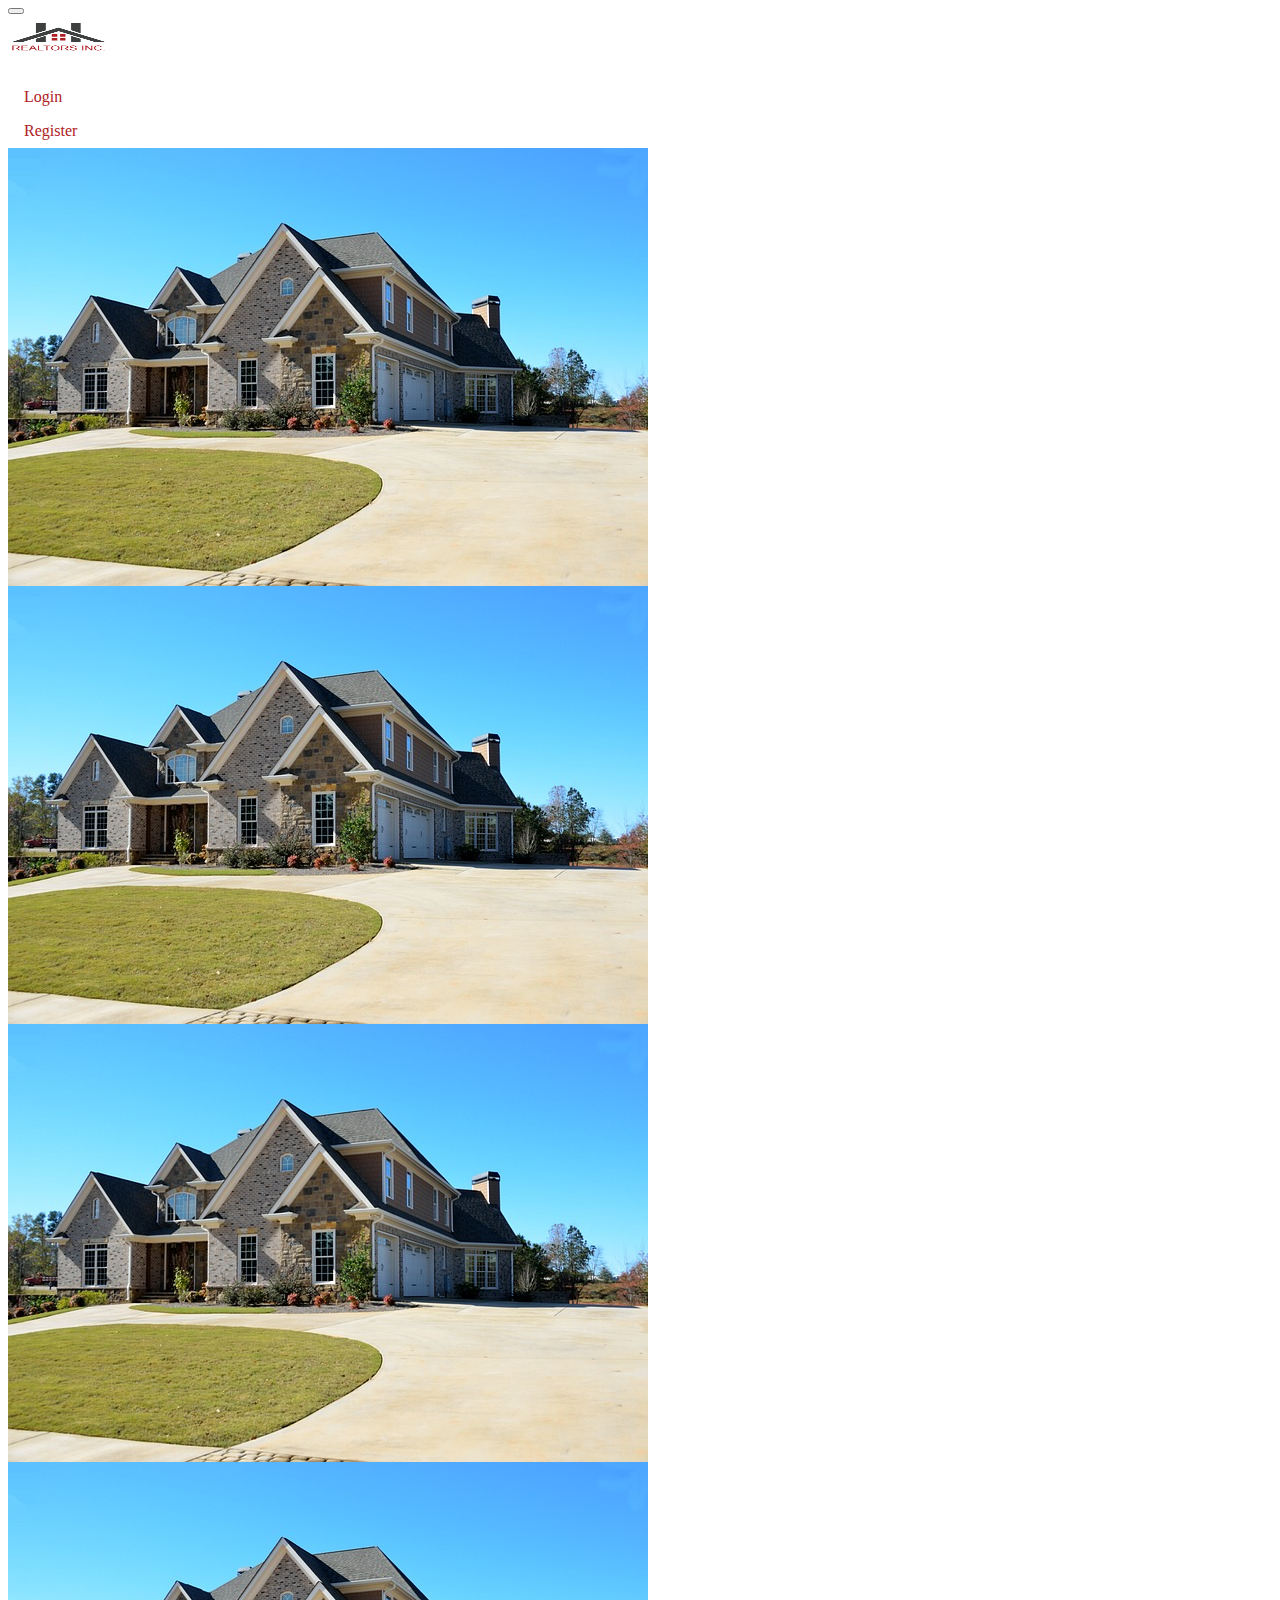
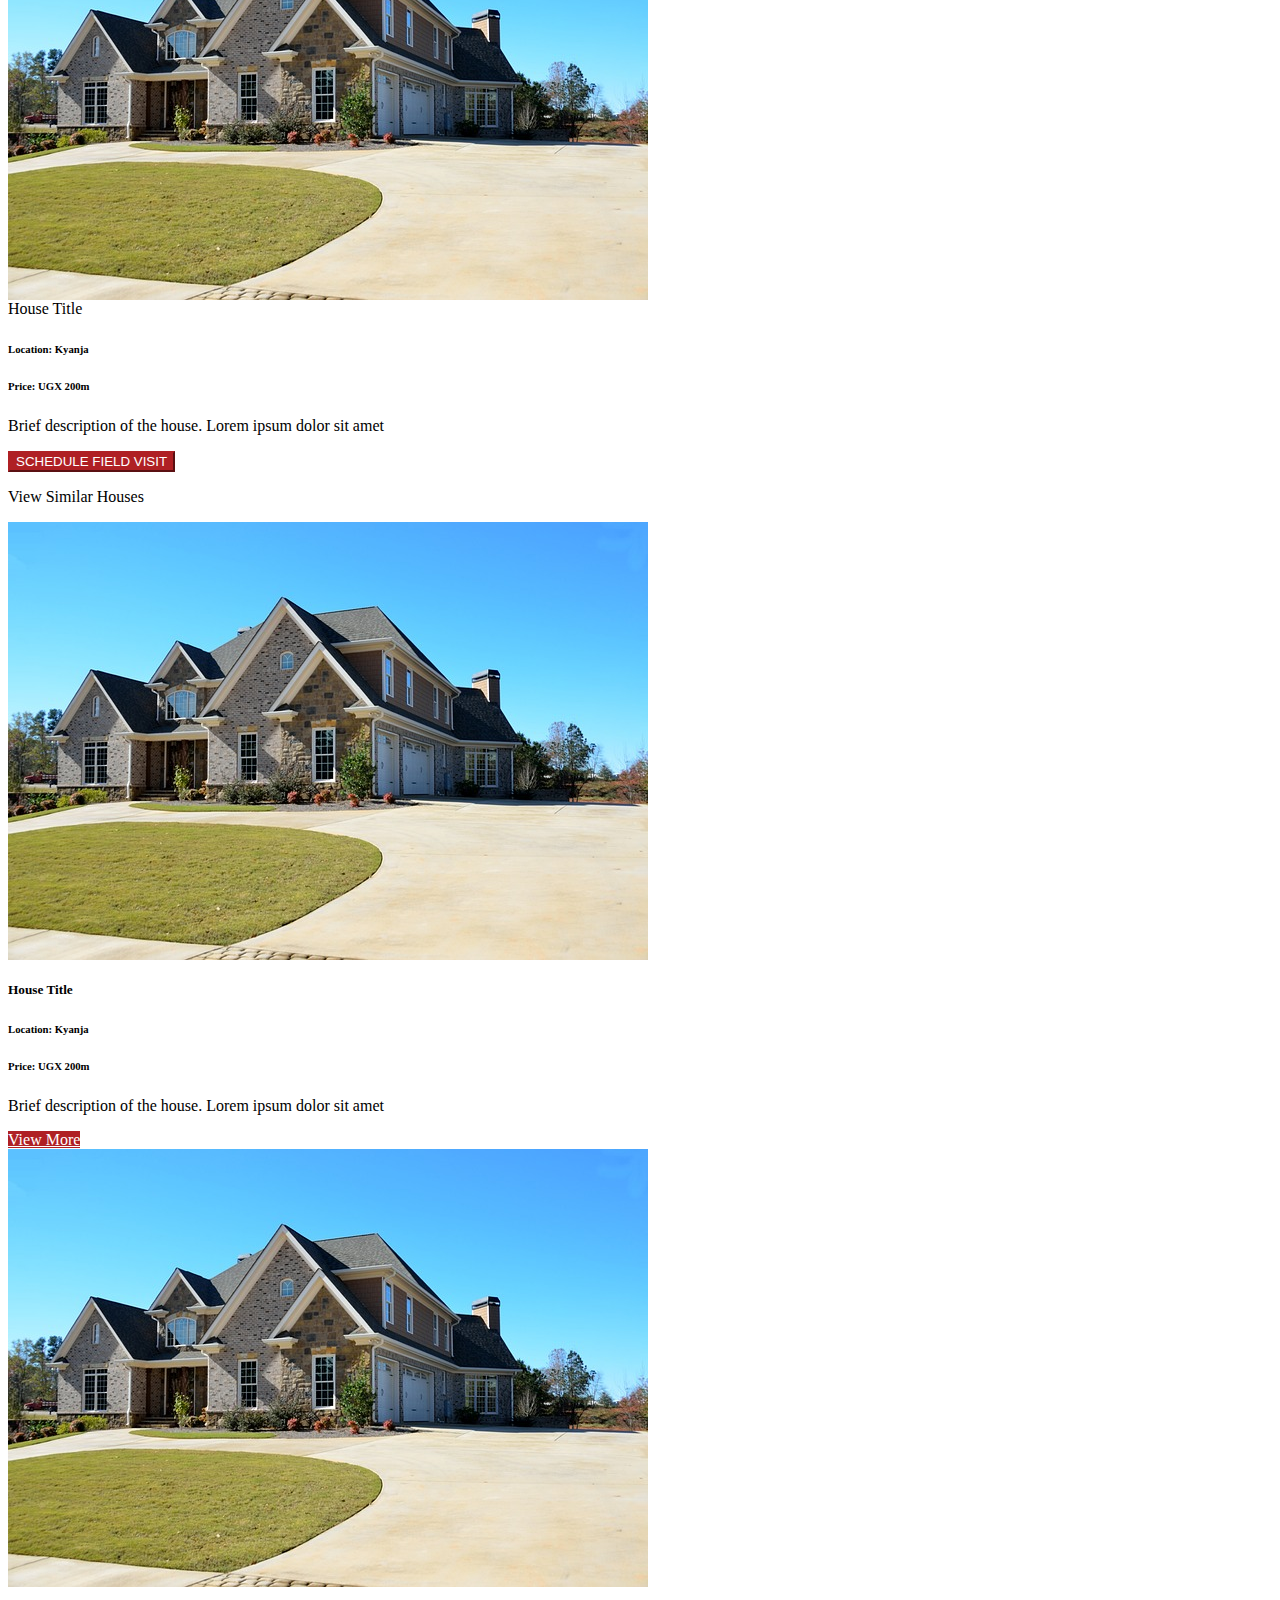
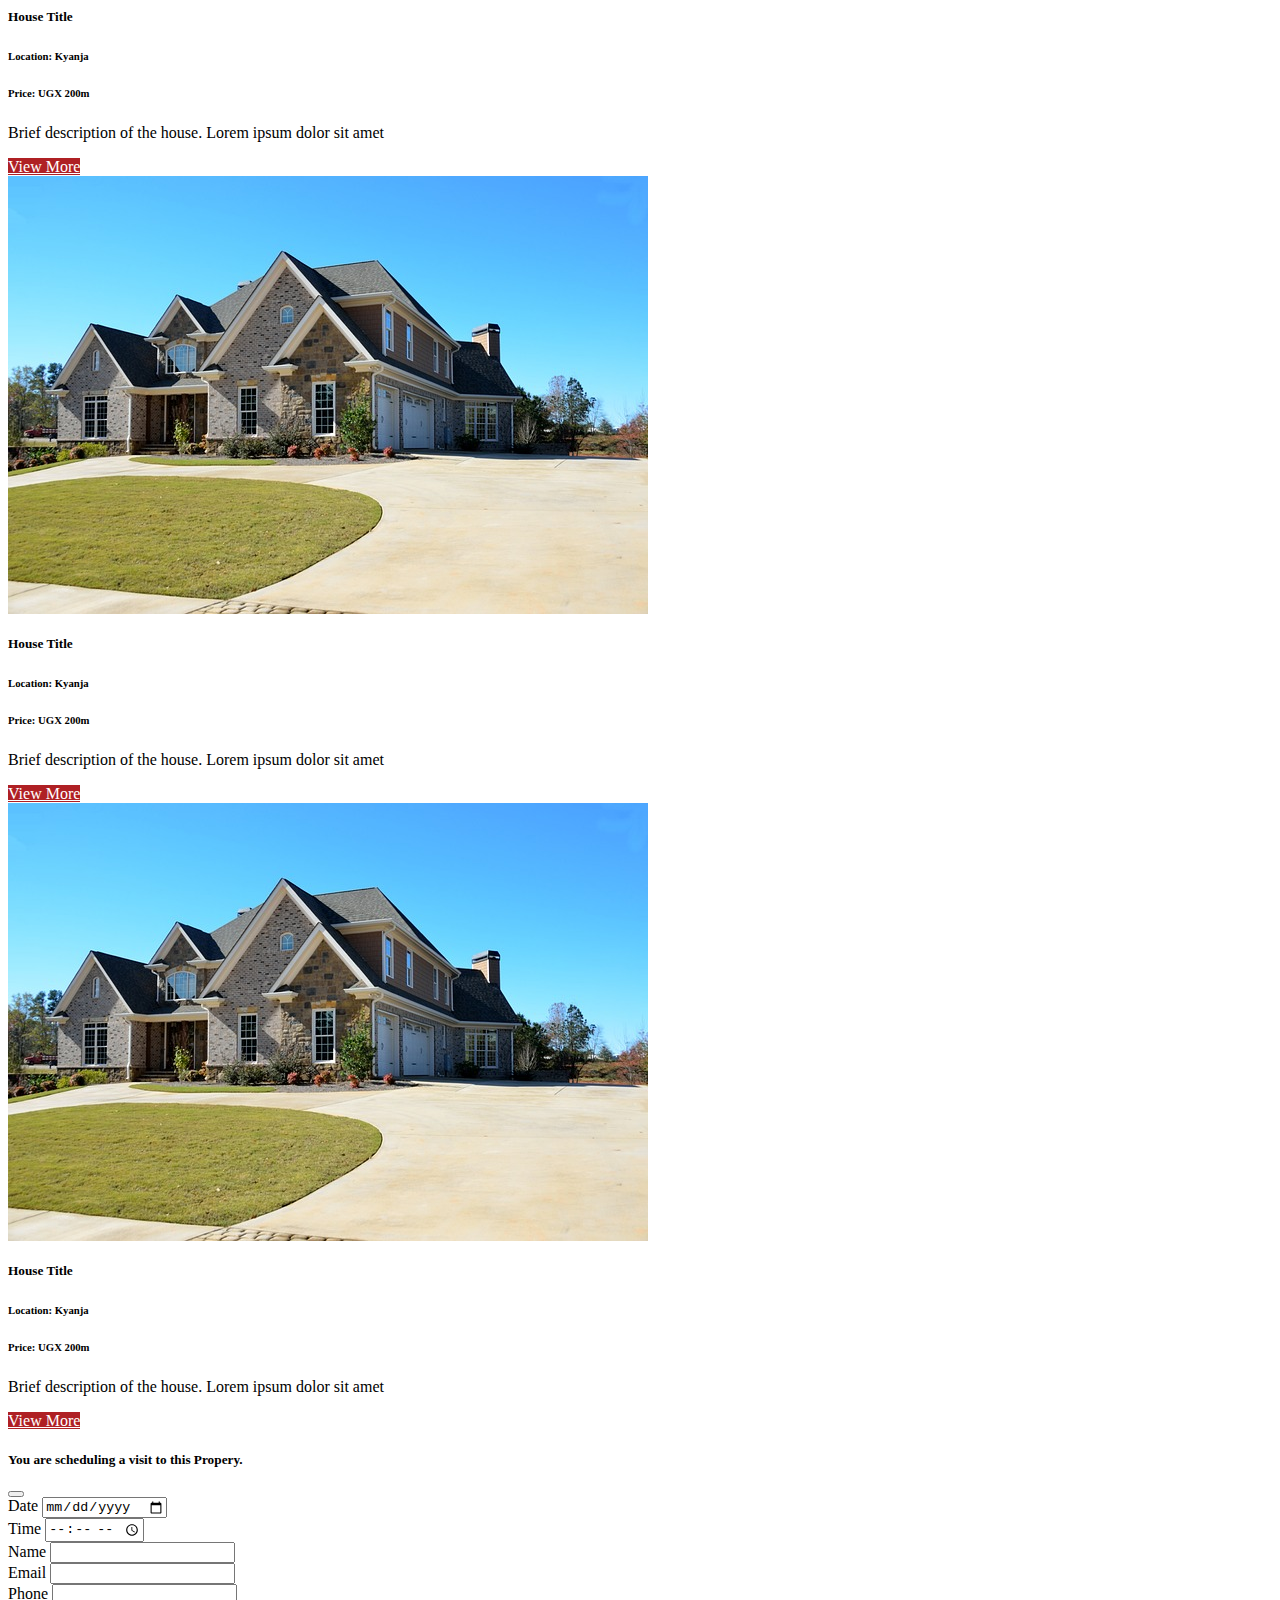
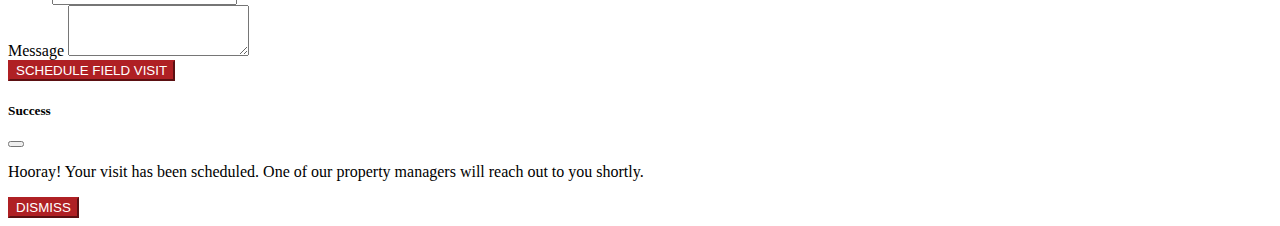
<file: house-profile.html>
<html lang="en">
  <head>
    <meta charset="UTF-8" />
    <meta http-equiv="X-UA-Compatible" content="IE=edge" />
    <meta name="viewport" content="width=device-width, initial-scale=1.0" />

    <!-- CSS LINKS -->
    <link rel="stylesheet" href="./css/style.css" />

    <!-- BOOTSTRAP CSS LINKS -->
    <link
      href="https://cdn.jsdelivr.net/npm/bootstrap@5.0.2/dist/css/bootstrap.min.css"
      rel="stylesheet"
      integrity="sha384-EVSTQN3/azprG1Anm3QDgpJLIm9Nao0Yz1ztcQTwFspd3yD65VohhpuuCOmLASjC"
      crossorigin="anonymous"
    />

    <!-- BOOTSTRAP JS LINKS -->
    <script
      src="https://cdn.jsdelivr.net/npm/bootstrap@5.0.2/dist/js/bootstrap.bundle.min.js"
      integrity="sha384-MrcW6ZMFYlzcLA8Nl+NtUVF0sA7MsXsP1UyJoMp4YLEuNSfAP+JcXn/tWtIaxVXM"
      crossorigin="anonymous"
    ></script>
    <title>Equitable Property Group</title>
  </head>
  <body>
    <div class="position-relative">
      <nav class="navbar navbar-expand-lg navbar-light bg-light">
        <div class="container">
          <button
            class="navbar-toggler"
            type="button"
            data-bs-toggle="collapse"
            data-bs-target="#navbarTogglerDemo01"
            aria-controls="navbarTogglerDemo01"
            aria-expanded="false"
            aria-label="Toggle navigation"
          >
            <span class="navbar-toggler-icon"></span>
          </button>
          <div class="collapse navbar-collapse" id="navbarTogglerDemo01">
            <a class="navbar-brand" href="index.html">
              <img src="./images/logo.png" height="50" width="100" alt="" />
            </a>
            <ul class="navbar-nav me-auto mb-2 mb-lg-0">
              <!-- <li class="nav-item">
                    <a class="nav-link active" aria-current="page" href="#">Home</a>
                  </li>
                  <li class="nav-item">
                    <a class="nav-link" href="#">Link</a>
                  </li>
                  <li class="nav-item">
                    <a
                      class="nav-link disabled"
                      href="#"
                      tabindex="-1"
                      aria-disabled="true"
                      >Disabled</a
                    >
                  </li> -->
            </ul>
            <span class="d-flex">
              <a class="nav-link" href="login.html">Login</a>
              <a class="nav-link" href="register.html">Register</a>
            </span>
          </div>
        </div>
      </nav>
      <div class="position-relative">
        <div class="container">
          <div class="d-flex">
            <span class="col-sm-7 p-3">
              <img
                src="./images/house.jpg"
                class="card-img-top p-2"
                alt="..."
              />
              <div class="d-flex">
                <img src="./images/house.jpg" alt="" class="col-sm-4 p-1" />
                <img src="./images/house.jpg" alt="" class="col-sm-4 p-1" />
                <img src="./images/house.jpg" alt="" class="col-sm-4 p-1" />
              </div>
            </span>
            <span class="col-sm-5 p-3">
              <div class="display-6">House Title</div>
              <h6>Location: Kyanja</h6>
              <h6>Price: UGX 200m</h6>
              <p class="card-text">
                Brief description of the house. Lorem ipsum dolor sit amet
              </p>
              <div class="col-12">
                <button
                  type="submit"
                  class="btn btn-primary w-100"
                  data-bs-toggle="modal"
                  data-bs-target="#scheduleVisitModal"
                >
                  SCHEDULE FIELD VISIT
                </button>
              </div>
            </span>
          </div>

          <!-- Similar Houses -->
          <div class="pt-5">
            <p class="display-6 pt-5">View Similar Houses</p>
          </div>
          <div class="d-flex flex-wrap pb-5">
            <div class="w-25 p-1">
              <div class="card" style="">
                <img src="./images/house.jpg" class="card-img-top" alt="..." />
                <div class="card-body">
                  <h5 class="card-title">House Title</h5>
                  <h6>Location: Kyanja</h6>
                  <h6>Price: UGX 200m</h6>
                  <p class="card-text">
                    Brief description of the house. Lorem ipsum dolor sit amet
                  </p>
                  <a href="./house-profile.html" class="btn btn-primary w-100"
                    >View More</a
                  >
                </div>
              </div>
            </div>
            <div class="w-25 p-1">
              <div class="card" style="">
                <img src="./images/house.jpg" class="card-img-top" alt="..." />
                <div class="card-body">
                  <h5 class="card-title">House Title</h5>
                  <h6>Location: Kyanja</h6>
                  <h6>Price: UGX 200m</h6>
                  <p class="card-text">
                    Brief description of the house. Lorem ipsum dolor sit amet
                  </p>
                  <a href="./house-profile.html" class="btn btn-primary w-100"
                    >View More</a
                  >
                </div>
              </div>
            </div>
            <div class="w-25 p-1">
              <div class="card" style="">
                <img src="./images/house.jpg" class="card-img-top" alt="..." />
                <div class="card-body">
                  <h5 class="card-title">House Title</h5>
                  <h6>Location: Kyanja</h6>
                  <h6>Price: UGX 200m</h6>
                  <p class="card-text">
                    Brief description of the house. Lorem ipsum dolor sit amet
                  </p>
                  <a href="./house-profile.html" class="btn btn-primary w-100"
                    >View More</a
                  >
                </div>
              </div>
            </div>
            <div class="w-25 p-1">
              <div class="card" style="">
                <img src="./images/house.jpg" class="card-img-top" alt="..." />
                <div class="card-body">
                  <h5 class="card-title">House Title</h5>
                  <h6>Location: Kyanja</h6>
                  <h6>Price: UGX 200m</h6>
                  <p class="card-text">
                    Brief description of the house. Lorem ipsum dolor sit amet
                  </p>
                  <a href="./house-profile.html" class="btn btn-primary w-100"
                    >View More</a
                  >
                </div>
              </div>
            </div>
          </div>
        </div>
      </div>
    </div>

    <!-- Schedule Visit Modal -->
    <div
      class="modal fade"
      id="scheduleVisitModal"
      tabindex="-1"
      aria-labelledby="scheduleVisitModalLabel"
      aria-hidden="true"
    >
      <div class="modal-dialog">
        <div class="modal-content">
          <div class="modal-header">
            <h5 class="modal-title">
              You are scheduling a visit to this Propery.
            </h5>
            <button
              type="button"
              class="btn-close"
              data-bs-dismiss="modal"
              aria-label="Close"
            ></button>
          </div>
          <div class="modal-body p-4">
            <div class="col-12">
              <label for="date" class="form-label">Date</label>
              <input type="date" class="form-control" id="date" />
            </div>
            <div class="col-12">
              <label for="time" class="form-label">Time</label>
              <input type="time" class="form-control" id="time" />
            </div>
            <div class="col-12">
              <label for="name" class="form-label">Name</label>
              <input type="text" class="form-control" id="name" />
            </div>
            <div class="col-12">
              <label for="email" class="form-label">Email</label>
              <input type="email" class="form-control" id="email" />
            </div>
            <div class="col-12">
              <label for="phone" class="form-label">Phone</label>
              <input type="text" class="form-control" id="phone" />
            </div>
            <div class="col-12">
              <label for="message" class="form-label">Message</label>
              <textarea class="form-control" id="message" rows="3"></textarea>
            </div>

            <div class="col-12 pt-2">
              <button
                type="submit"
                class="btn btn-primary w-100"
                data-bs-toggle="modal"
                data-bs-target="#scheduleVisitSuccessModal"
                data-bs-dismiss="modal"
              >
                SCHEDULE FIELD VISIT
              </button>
            </div>
          </div>
        </div>
      </div>
    </div>

    <!-- Success Schedule Visit Modal -->
    <div
      class="modal fade"
      id="scheduleVisitSuccessModal"
      tabindex="-1"
      aria-labelledby="scheduleVisitModalLabel"
      aria-hidden="true"
    >
      <div class="modal-dialog">
        <div class="modal-content">
          <div class="modal-header">
            <h5 class="modal-title">Success</h5>
            <button
              type="button"
              class="btn-close"
              data-bs-dismiss="modal"
              aria-label="Close"
            ></button>
          </div>
          <div class="modal-body p-4">
            <p class="display-6 text-center text-success">
              Hooray! Your visit has been scheduled. One of our property
              managers will reach out to you shortly.
            </p>

            <div class="col-12 pt-2">
              <button
                type="submit"
                class="btn btn-primary w-100"
                data-bs-toggle="modal"
                data-bs-target="#scheduleVisitSuccessModal"
                data-bs-dismiss="modal"
              >
                DISMISS
              </button>
            </div>
          </div>
        </div>
      </div>
    </div>
  </body>
</html>
</file>
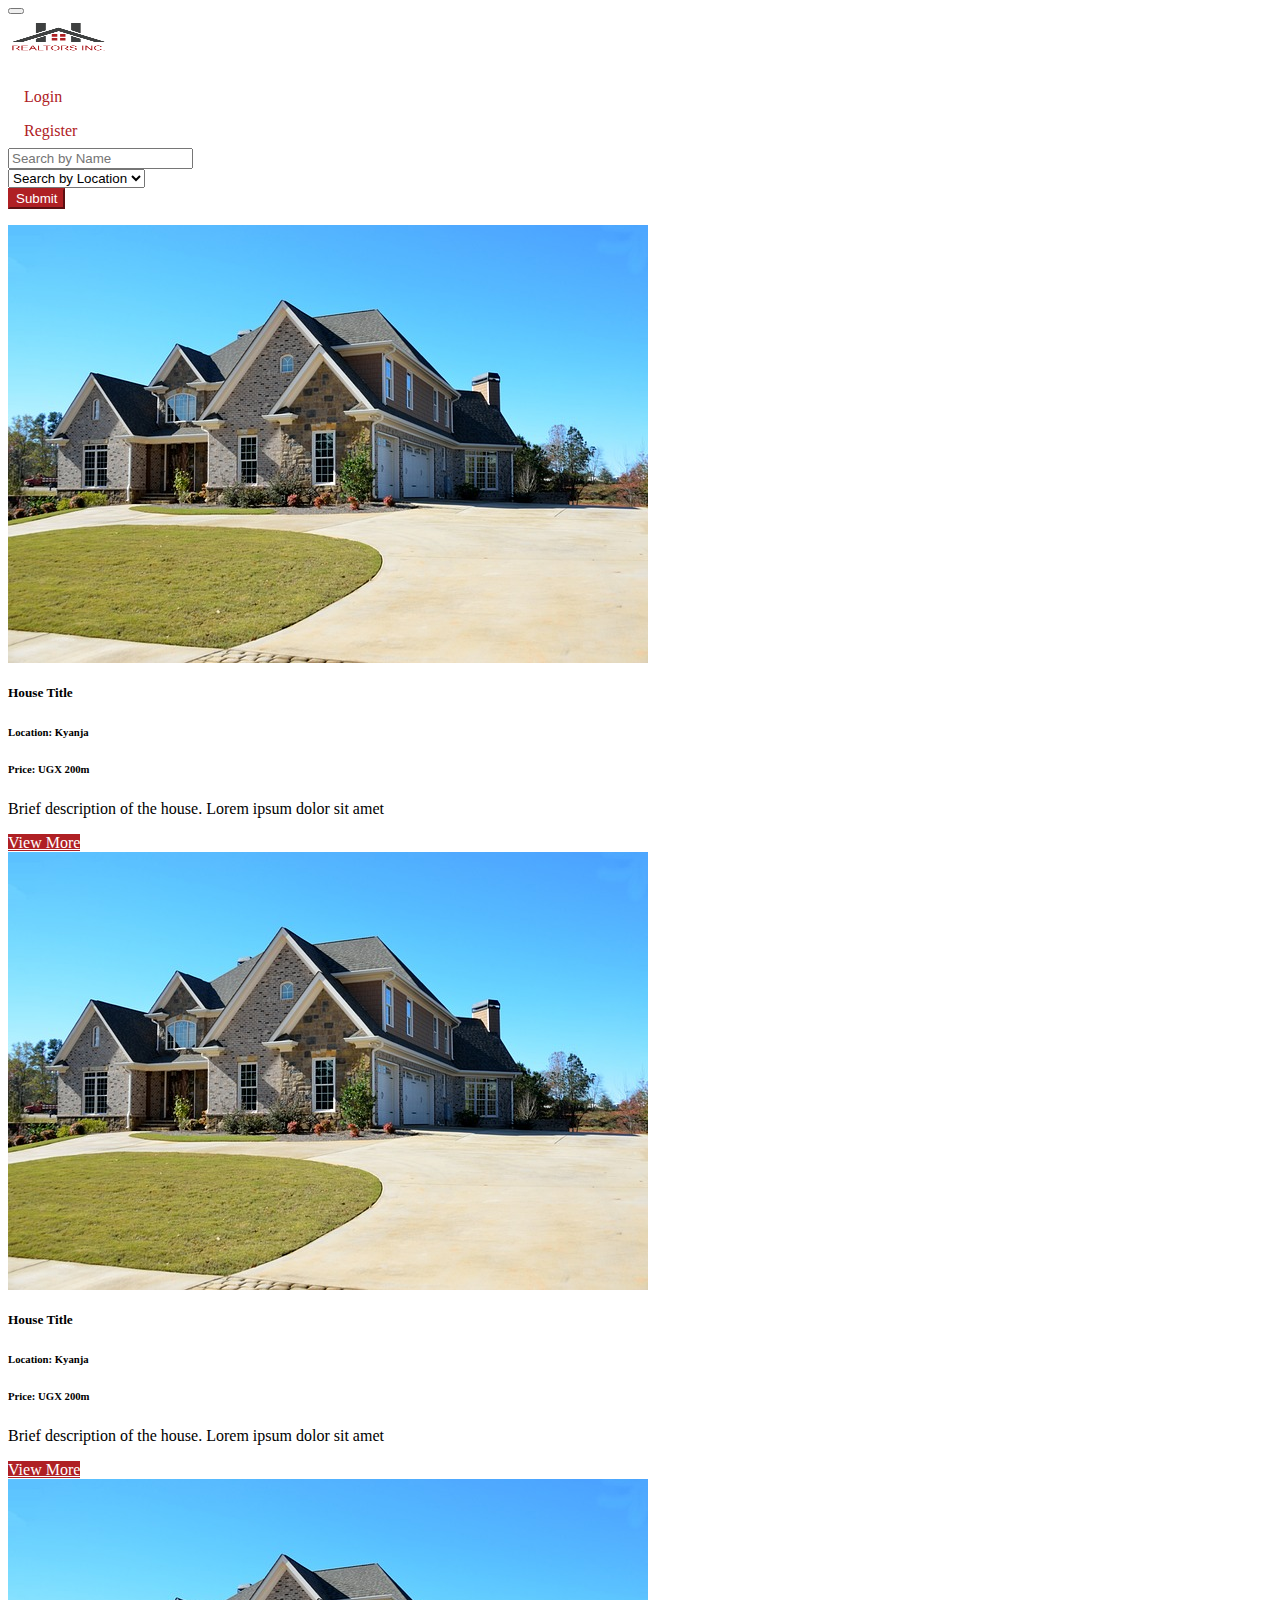
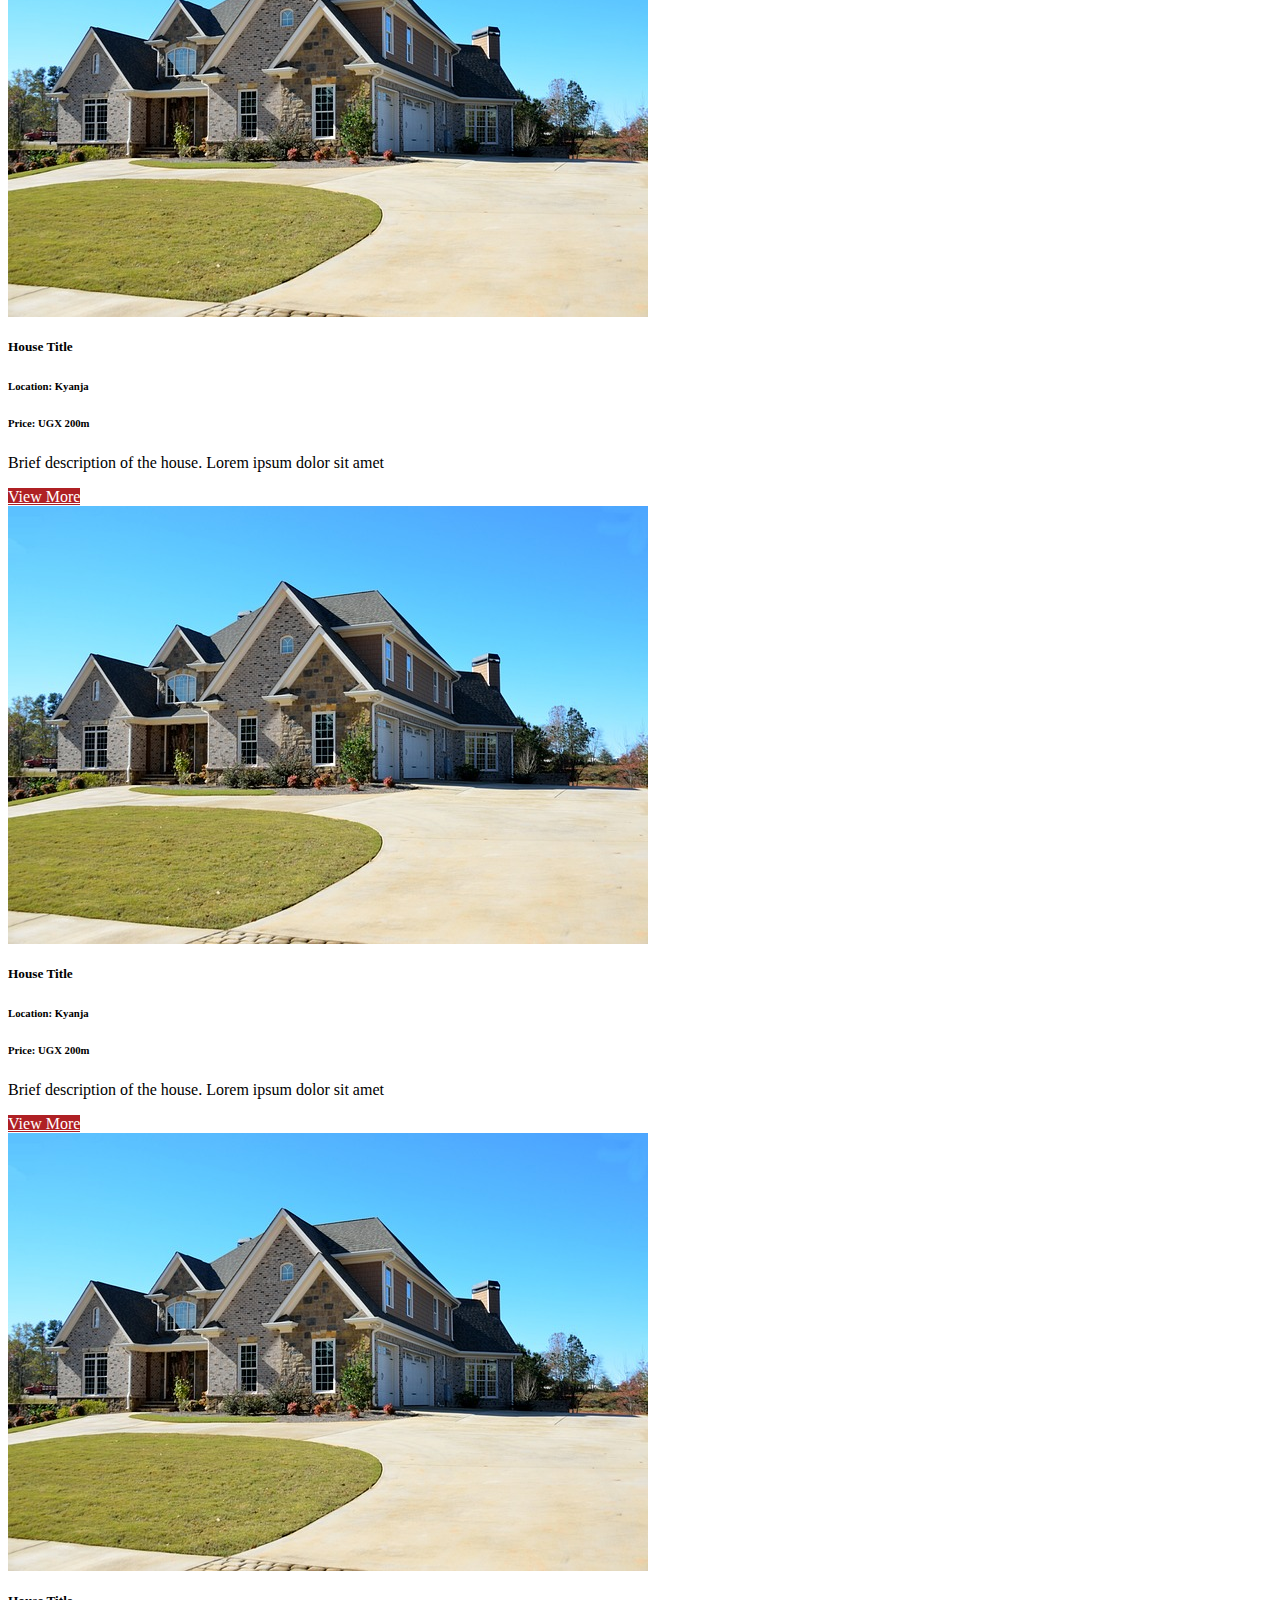
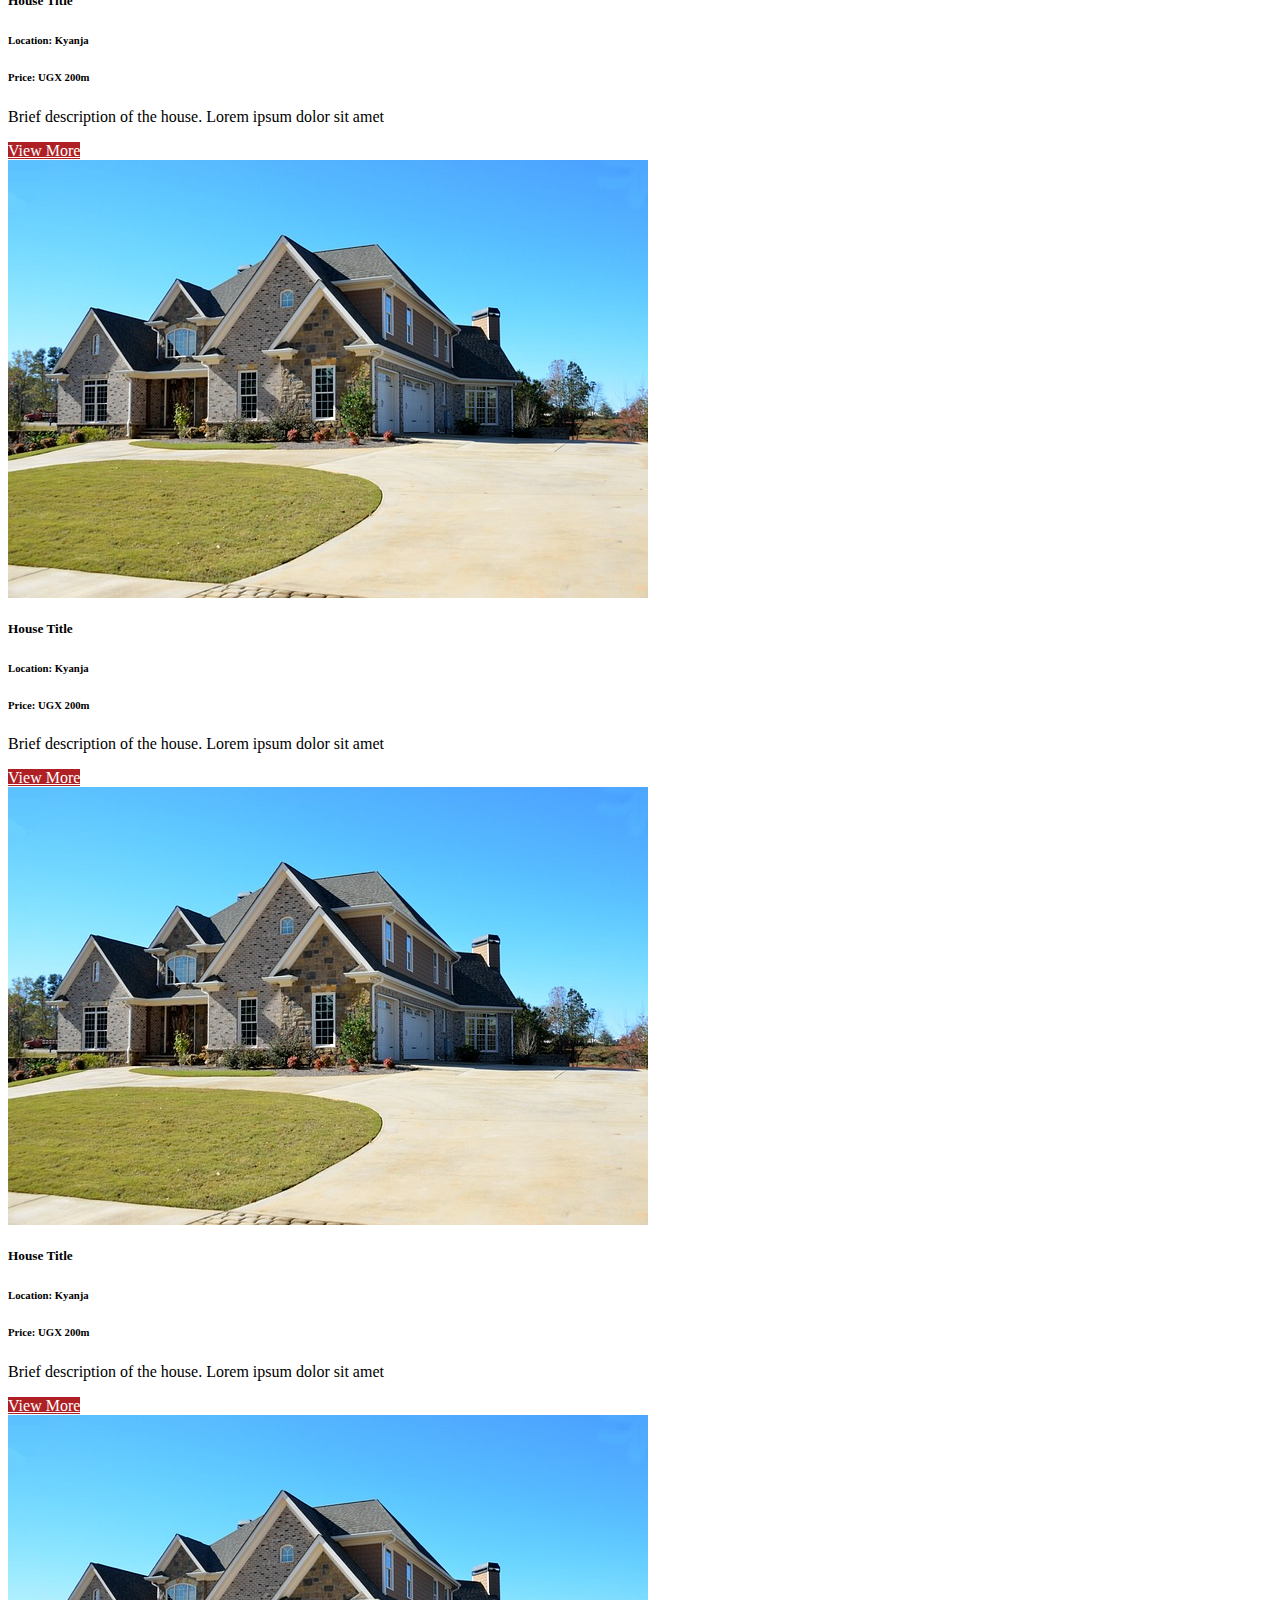
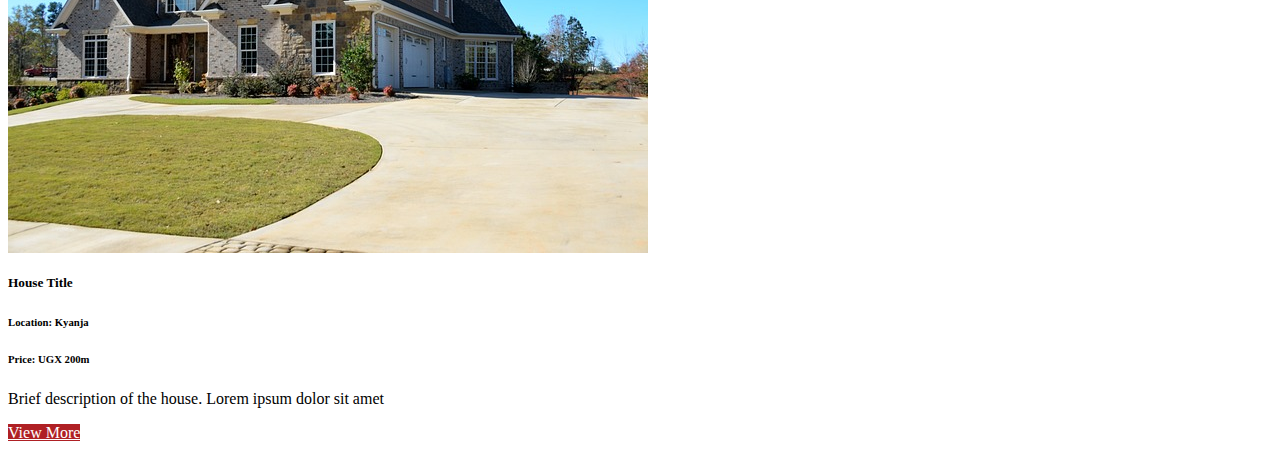
<file: listing.html>
<html lang="en">
  <head>
    <meta charset="UTF-8" />
    <meta http-equiv="X-UA-Compatible" content="IE=edge" />
    <meta name="viewport" content="width=device-width, initial-scale=1.0" />

    <!-- CSS LINKS -->
    <link rel="stylesheet" href="./css/style.css" />

    <!-- BOOTSTRAP CSS LINKS -->
    <link
      href="https://cdn.jsdelivr.net/npm/bootstrap@5.0.2/dist/css/bootstrap.min.css"
      rel="stylesheet"
      integrity="sha384-EVSTQN3/azprG1Anm3QDgpJLIm9Nao0Yz1ztcQTwFspd3yD65VohhpuuCOmLASjC"
      crossorigin="anonymous"
    />

    <!-- BOOTSTRAP JS LINKS -->
    <script
      src="https://cdn.jsdelivr.net/npm/bootstrap@5.0.2/dist/js/bootstrap.bundle.min.js"
      integrity="sha384-MrcW6ZMFYlzcLA8Nl+NtUVF0sA7MsXsP1UyJoMp4YLEuNSfAP+JcXn/tWtIaxVXM"
      crossorigin="anonymous"
    ></script>
    <title>Equitable Property Group</title>
  </head>
  <body>
    <div class="position-relative">
      <nav class="navbar navbar-expand-lg navbar-light bg-light">
        <div class="container">
          <button
            class="navbar-toggler"
            type="button"
            data-bs-toggle="collapse"
            data-bs-target="#navbarTogglerDemo01"
            aria-controls="navbarTogglerDemo01"
            aria-expanded="false"
            aria-label="Toggle navigation"
          >
            <span class="navbar-toggler-icon"></span>
          </button>
          <div class="collapse navbar-collapse" id="navbarTogglerDemo01">
            <a class="navbar-brand" href="index.html">
              <img src="./images/logo.png" height="50" width="100" alt="" />
            </a>
            <ul class="navbar-nav me-auto mb-2 mb-lg-0">
              <!-- <li class="nav-item">
                    <a class="nav-link active" aria-current="page" href="#">Home</a>
                  </li>
                  <li class="nav-item">
                    <a class="nav-link" href="#">Link</a>
                  </li>
                  <li class="nav-item">
                    <a
                      class="nav-link disabled"
                      href="#"
                      tabindex="-1"
                      aria-disabled="true"
                      >Disabled</a
                    >
                  </li> -->
            </ul>
            <span class="d-flex">
              <a class="nav-link" href="login.html">Login</a>
              <a class="nav-link" href="register.html">Register</a>
            </span>
          </div>
        </div>
      </nav>
      <div class="position-relative">
        <div class="container pt-5">
          <form class="row gx-3 gy-2 align-items-center">
            <div class="col-sm-5">
              <!-- <label for="specificSizeInputName">Search by Name</label> -->
              <input
                type="text"
                class="form-control"
                id="specificSizeInputName"
                placeholder="Search by Name"
              />
            </div>
            <div class="col-sm-5">
              <!-- <label for="specificSizeInputName">Search by Location</label> -->
              <select class="form-select" id="specificSizeSelect">
                <option selected>Search by Location</option>
                <option value="1">One</option>
                <option value="2">Two</option>
                <option value="3">Three</option>
              </select>
            </div>              
            <div class="col-sm-2">
              <button type="submit" class="btn btn-primary w-100">Submit</button>
            </div>
          </form>
        </div>        
        <div class="container d-flex flex-wrap">
          <div class="w-25 p-1">
            <div class="card" >
              <img src="./images/house.jpg" class="card-img-top" alt="..." />
              <div class="card-body">
                <h5 class="card-title">House Title</h5>
                <h6>Location: Kyanja</h6>
                <h6>Price: UGX 200m</h6>
                <p class="card-text">
                  Brief description of the house. Lorem ipsum dolor sit amet
                </p>
                <a href="./house-profile.html" class="btn btn-primary w-100"
                  >View More</a
                >
              </div>
            </div>
          </div>
          <div class="w-25 p-1">
            <div class="card" >
              <img src="./images/house.jpg" class="card-img-top" alt="..." />
              <div class="card-body">
                <h5 class="card-title">House Title</h5>
                <h6>Location: Kyanja</h6>
                <h6>Price: UGX 200m</h6>
                <p class="card-text">
                  Brief description of the house. Lorem ipsum dolor sit amet
                </p>
                <a href="./house-profile.html" class="btn btn-primary w-100"
                  >View More</a
                >
              </div>
            </div>
          </div>
          <div class="w-25 p-1">
            <div class="card" >
              <img src="./images/house.jpg" class="card-img-top" alt="..." />
              <div class="card-body">
                <h5 class="card-title">House Title</h5>
                <h6>Location: Kyanja</h6>
                <h6>Price: UGX 200m</h6>
                <p class="card-text">
                  Brief description of the house. Lorem ipsum dolor sit amet
                </p>
                <a href="./house-profile.html" class="btn btn-primary w-100"
                  >View More</a
                >
              </div>
            </div>
          </div>
          <div class="w-25 p-1">
            <div class="card" >
              <img src="./images/house.jpg" class="card-img-top" alt="..." />
              <div class="card-body">
                <h5 class="card-title">House Title</h5>
                <h6>Location: Kyanja</h6>
                <h6>Price: UGX 200m</h6>
                <p class="card-text">
                  Brief description of the house. Lorem ipsum dolor sit amet
                </p>
                <a href="./house-profile.html" class="btn btn-primary w-100"
                  >View More</a
                >
              </div>
            </div>
          </div>
          <div class="w-25 p-1">
            <div class="card" >
              <img src="./images/house.jpg" class="card-img-top" alt="..." />
              <div class="card-body">
                <h5 class="card-title">House Title</h5>
                <h6>Location: Kyanja</h6>
                <h6>Price: UGX 200m</h6>
                <p class="card-text">
                  Brief description of the house. Lorem ipsum dolor sit amet
                </p>
                <a href="./house-profile.html" class="btn btn-primary w-100"
                  >View More</a
                >
              </div>
            </div>
          </div>
          <div class="w-25 p-1">
            <div class="card" >
              <img src="./images/house.jpg" class="card-img-top" alt="..." />
              <div class="card-body">
                <h5 class="card-title">House Title</h5>
                <h6>Location: Kyanja</h6>
                <h6>Price: UGX 200m</h6>
                <p class="card-text">
                  Brief description of the house. Lorem ipsum dolor sit amet
                </p>
                <a href="./house-profile.html" class="btn btn-primary w-100"
                  >View More</a
                >
              </div>
            </div>
          </div>
          <div class="w-25 p-1">
            <div class="card" >
              <img src="./images/house.jpg" class="card-img-top" alt="..." />
              <div class="card-body">
                <h5 class="card-title">House Title</h5>
                <h6>Location: Kyanja</h6>
                <h6>Price: UGX 200m</h6>
                <p class="card-text">
                  Brief description of the house. Lorem ipsum dolor sit amet
                </p>
                <a href="./house-profile.html" class="btn btn-primary w-100"
                  >View More</a
                >
              </div>
            </div>
          </div>
          <div class="w-25 p-1">
            <div class="card" >
              <img src="./images/house.jpg" class="card-img-top" alt="..." />
              <div class="card-body">
                <h5 class="card-title">House Title</h5>
                <h6>Location: Kyanja</h6>
                <h6>Price: UGX 200m</h6>
                <p class="card-text">
                  Brief description of the house. Lorem ipsum dolor sit amet
                </p>
                <a href="./house-profile.html" class="btn btn-primary w-100"
                  >View More</a
                >
              </div>
            </div>
          </div>
        </div>
      </div>
    </div>
  </body>
</html>
</file>
<file: css/style.css>
.landing-area {
  background: url(../images/house.jpg) no-repeat center center fixed;
  background-color: rgba(0, 0, 0, 0.7);
  -webkit-background-size: cover;
  -moz-background-size: cover;
  -o-background-size: cover;
  background-size: cover;
  height: 100vh;
  width: 100%;
  position: relative;
  z-index: 1;
}
.l-container{
  background-color: rgba(0, 0, 0, 0.7);
  height: 100vh;
  width: 100%;
}
.right-0{
  right: 0 !important;
}
.nav-link {
  display: block;
  padding: 0.5rem 1rem;
  color: #AF2024 !important;
  text-decoration: none;
  transition: color .15s ease-in-out,background-color .15s ease-in-out,border-color .15s ease-in-out;
}
a {
  color: #AF2024 !important;
  text-decoration: underline;
}
.btn-primary {
  color: #fff !important;
  background-color: #AF2024 !important;
  border-color: #AF2024 !important;
}

@media (max-width: 728px) {
  /* .container,
  .container-sm {
    max-width: 700px !important;
  } */
  .landing-area {    
    height: 100% !important;
  }
  .l-container{
    height: 100% !important;
  }
}
</file>
